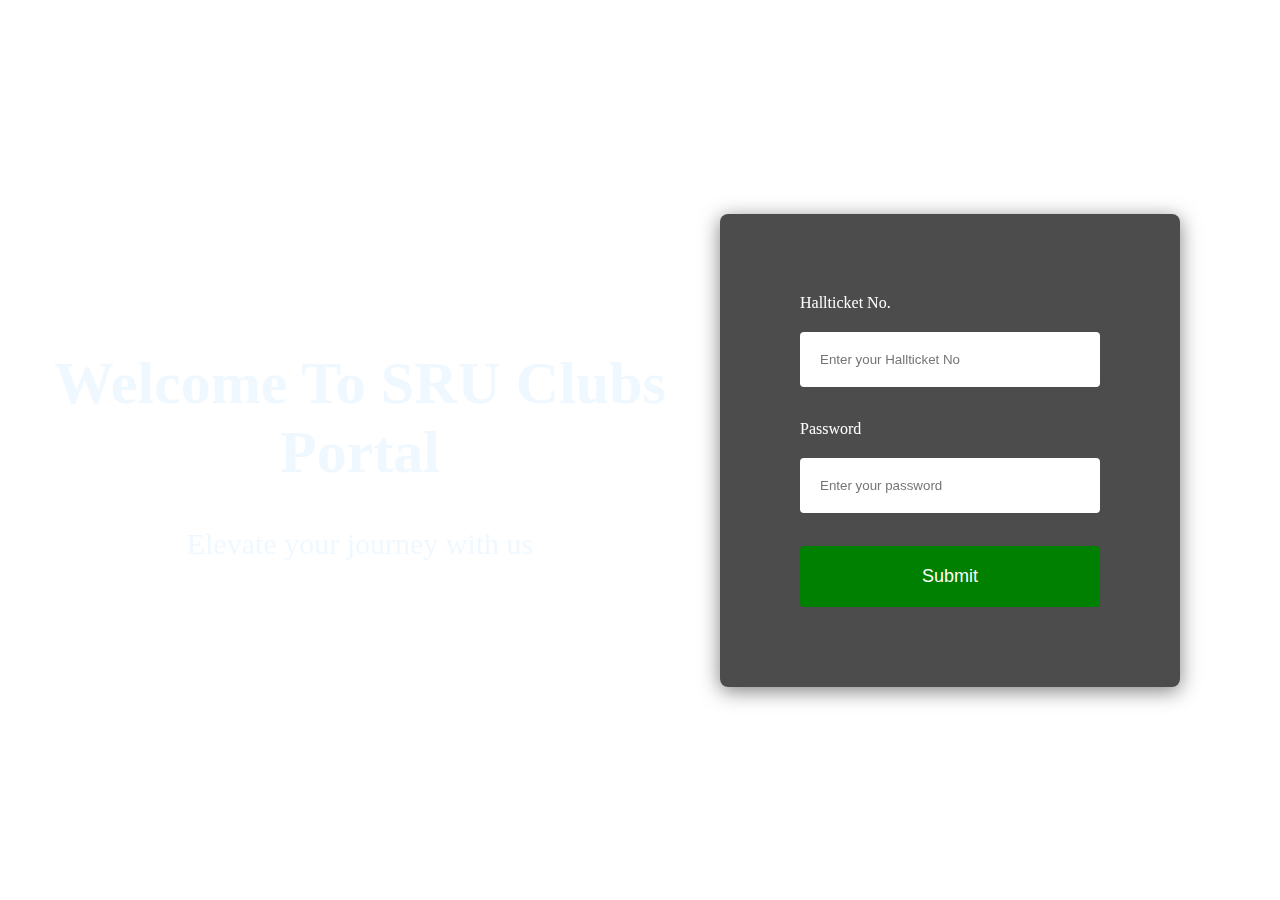
<file: index.html>
<!DOCTYPE html>
<html lang="en">
<head>
    <meta charset="UTF-8">
    <meta name="viewport" content="width=device-width, initial-scale=1.0">
    <title>p-1</title>
    <link rel="stylesheet" href="style.css"> 
</head>
<body>
    <div class="content">
        <h1>Welcome To SRU Clubs Portal</h1>
        <p>Elevate your journey with us</p>
    </div>
    <div class="login-form">
        <form id="loginForm" onsubmit="handleLogin(event)">
            <label>Hallticket No.</label>
            <input type="text" id="a" placeholder="Enter your Hallticket No" required><br><br>
            <label>Password</label>
            <input type="password" id="b" placeholder="Enter your password" required><br><br>
            <button type="submit">Submit</button>
        </form>
    </div>
    
    <script src="main.js"></script>
</body>
</html>
</file>
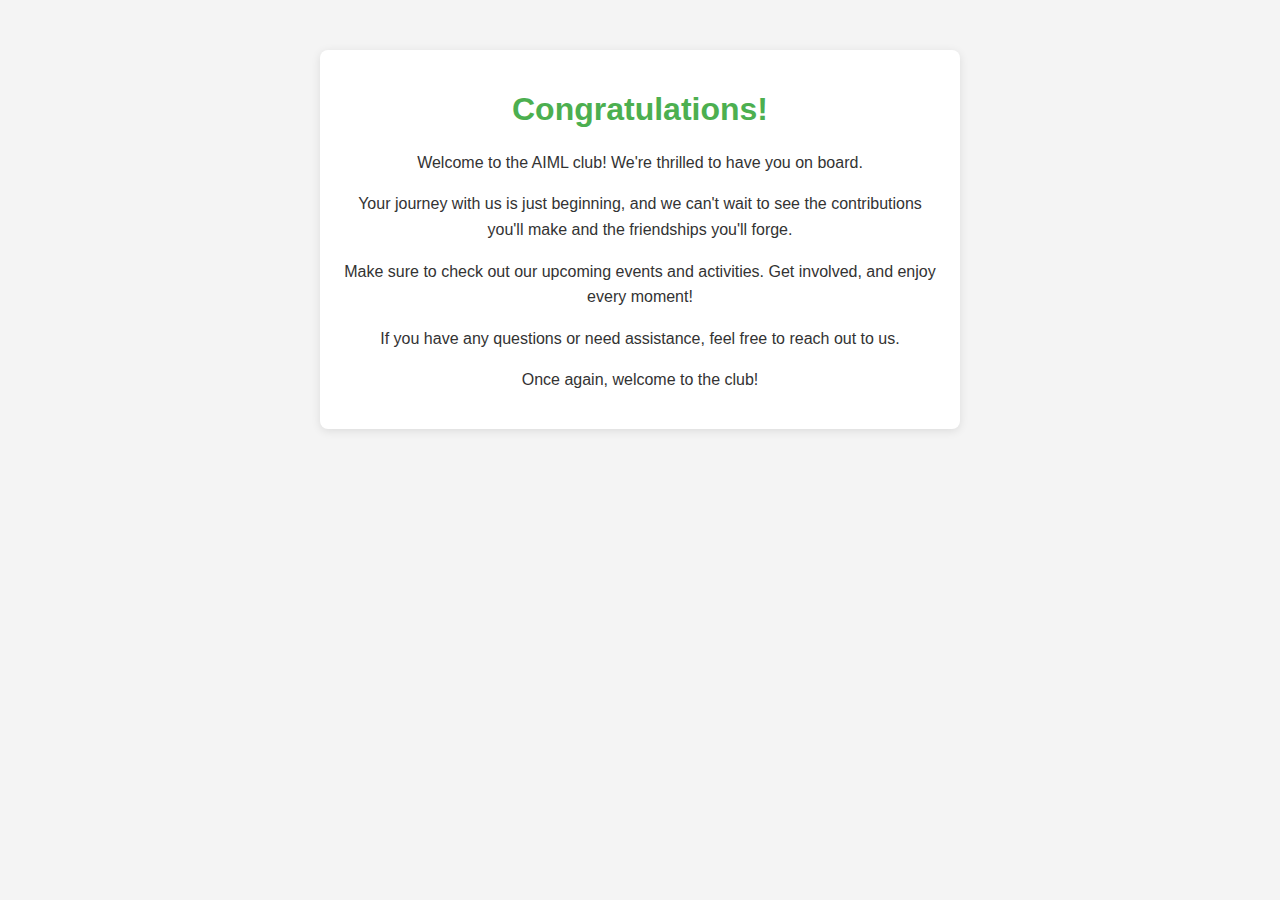
<file: index4.html>
<!DOCTYPE html>
<html lang="en">
<head>
    <meta charset="UTF-8">
    <meta name="viewport" content="width=device-width, initial-scale=1.0">
    <title>Congratulations</title>
    <link rel="stylesheet" href="style3.css">
</head>
<body>
    <div class="container">
        <h1>Congratulations!</h1>
        <p>Welcome to the AIML club! We're thrilled to have you on board.</p>
        <p>Your journey with us is just beginning, and we can't wait to see the contributions you'll make and the friendships you'll forge.</p>
        <p>Make sure to check out our upcoming events and activities. Get involved, and enjoy every moment!</p>
        <p>If you have any questions or need assistance, feel free to reach out to us.</p>
        <p>Once again, welcome to the club!</p>
    </div>
</body>
</html>
</file>
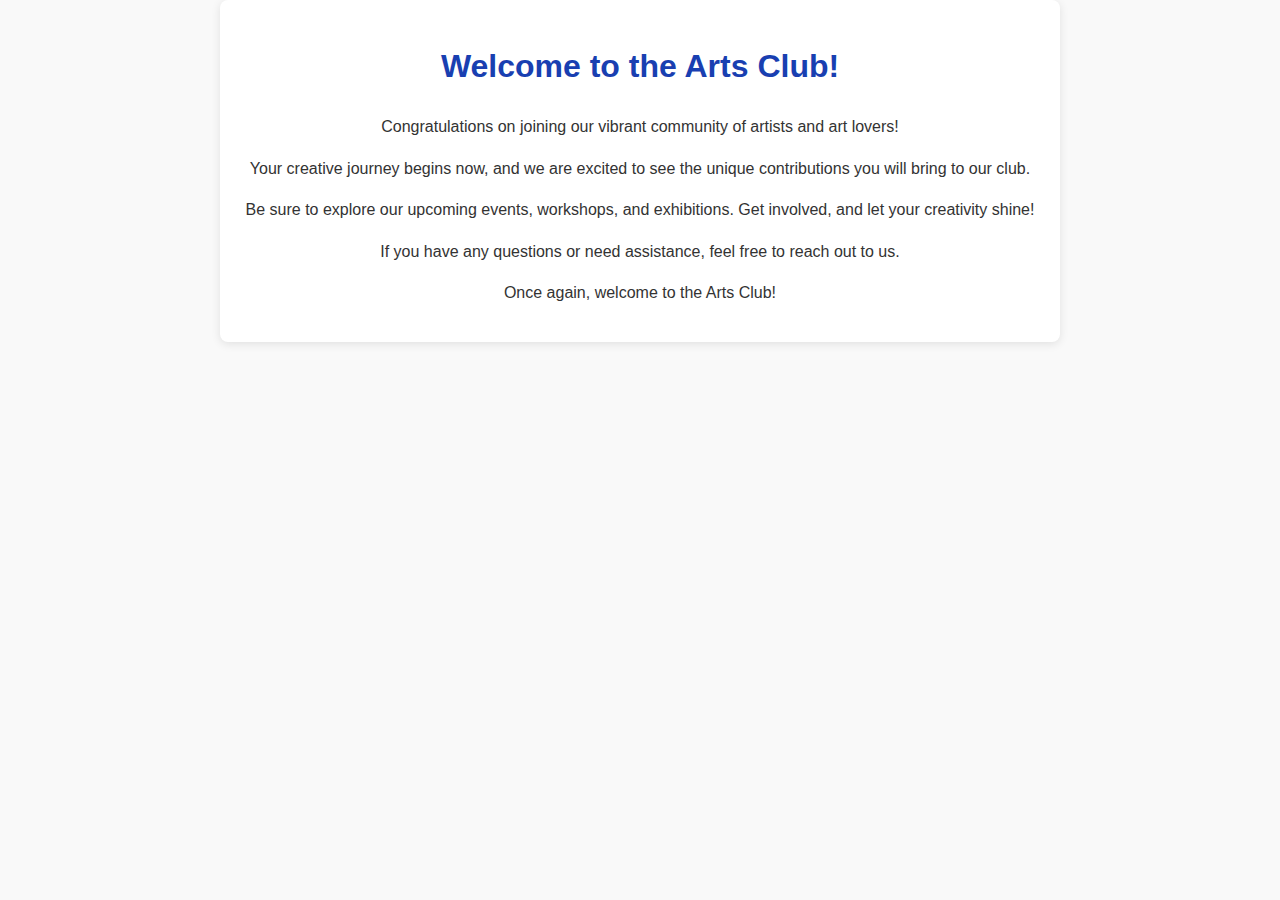
<file: index7.html>
<!DOCTYPE html>
<html lang="en">
<head>
    <meta charset="UTF-8">
    <meta name="viewport" content="width=device-width, initial-scale=1.0">
    <title>Welcome to the Arts Club</title>
    <link rel="stylesheet" href="style5.css"> <!-- Link to the CSS file -->
</head>
<body>
    <div class="container">
        <h1>Welcome to the Arts Club!</h1>
        <p>Congratulations on joining our vibrant community of artists and art lovers!</p>
        <p>Your creative journey begins now, and we are excited to see the unique contributions you will bring to our club.</p>
        <p>Be sure to explore our upcoming events, workshops, and exhibitions. Get involved, and let your creativity shine!</p>
        <p>If you have any questions or need assistance, feel free to reach out to us.</p>
        <p>Once again, welcome to the Arts Club!</p>

      
    </div>
</body>
</html>
</file>
<file: style.css>
html, body {
    height: 100%; 
    margin: 0; 
    overflow: hidden; 
}

body {
    position: relative; 
    display: flex; 
    justify-content: space-between; 
    align-items: center; 
}

body::before {
    content: ""; 
    position: fixed; 
    top: 0;
    left: 0;
    right: 0;
    bottom: 0;
    background-image: url("https://www.luc.edu/media/universitymediaassets-vetted/1800x735-heroimages/lakeshorecampus/Campus-Aerial-Lakeshore-Lawn-1800x600.jpg");
    background-repeat: no-repeat; 
    background-size: cover; 
    background-position: center; 
    filter: blur(10px); 
    z-index: -1; 
}

.content {
    position: relative; 
    z-index: 1; 
    text-align: center; 
    padding: 20px;
    color: aliceblue;
    flex: 1; 
    font-size: 30px;
}

.login-form {
    position: relative; 
    z-index: 1; 
    padding: 80px; 
    color: white;
    background-color: rgba(0, 0, 0, 0.7); 
    border-radius: 8px;
    margin-right: 100px; 
    width: 300px; 
    box-shadow: 0 4px 20px rgba(0, 0, 0, 0.5); 
}

.login-form label {
    color: white;
    display: block; 
    margin-bottom: 20px; 
}

.login-form input {
    margin-bottom: 15px;
    padding: 20px; 
    border: none; 
    border-radius: 4px; 
    width: 100%; 
    box-sizing: border-box; 
}

.login-form button {
    color: white;
    background-color: green;
    padding: 20px 25px; 
    border: none; 
    border-radius: 4px; 
    cursor: pointer; 
    width: 100%; 
    font-size: 18px; 
}
</file>
<file: style3.css>
body {
    font-family: Arial, sans-serif;
    background-color: #f4f4f4;
    color: #333;
    margin: 0;
    padding: 0;
    background-image: url("https://i.pinimg.com/236x/46/0b/d8/460bd84246921c92df877192ff4aa12f.jpg");
}

.container {
    max-width: 600px;
    margin: 50px auto;
    padding: 20px;
    background: #ffffff;
    border-radius: 8px;
    box-shadow: 0 2px 10px rgba(0, 0, 0, 0.1);
    text-align: center;
}

h1 {
    color: #4CAF50;
}

p {
    line-height: 1.6;
}
</file>
<file: style5.css>
body {
    font-family: Arial, sans-serif;
    line-height: 1.6;
    background-color: #f9f9f9;
    color: #333;
    margin: 0;
    padding: 0;
    background-image: url("https://i.pinimg.com/236x/46/0b/d8/460bd84246921c92df877192ff4aa12f.jpg");
    background-repeat: no-repeat;
    background-size: cover;
}

.container {
    max-width: 800px;
    margin: auto;
    padding: 20px;
    background: #fff;
    border-radius: 8px;
    box-shadow: 0 2px 10px rgba(0, 0, 0, 0.1);
    text-align: center;
}

h1 {
    color: #193fb1; 
}

h2 {
    color: #333;
    margin-top: 30px;
}

.gallery {
    display: flex;
    justify-content: space-around;
    flex-wrap: wrap;
    margin-top: 20px;
}

.gallery img {
    width: 30%;
    border-radius: 5px;
    margin: 5px;
    box-shadow: 0 2px 5px rgba(0, 0, 0, 0.1);
}

.cta {
    background: #4CAF50;
    color: white;
    padding: 15px;
    border-radius: 5px;
    margin-top: 20px;
    display: inline-block;
    text-decoration: none;
}

.cta:hover {
    background: #45a049; 
}
</file>
